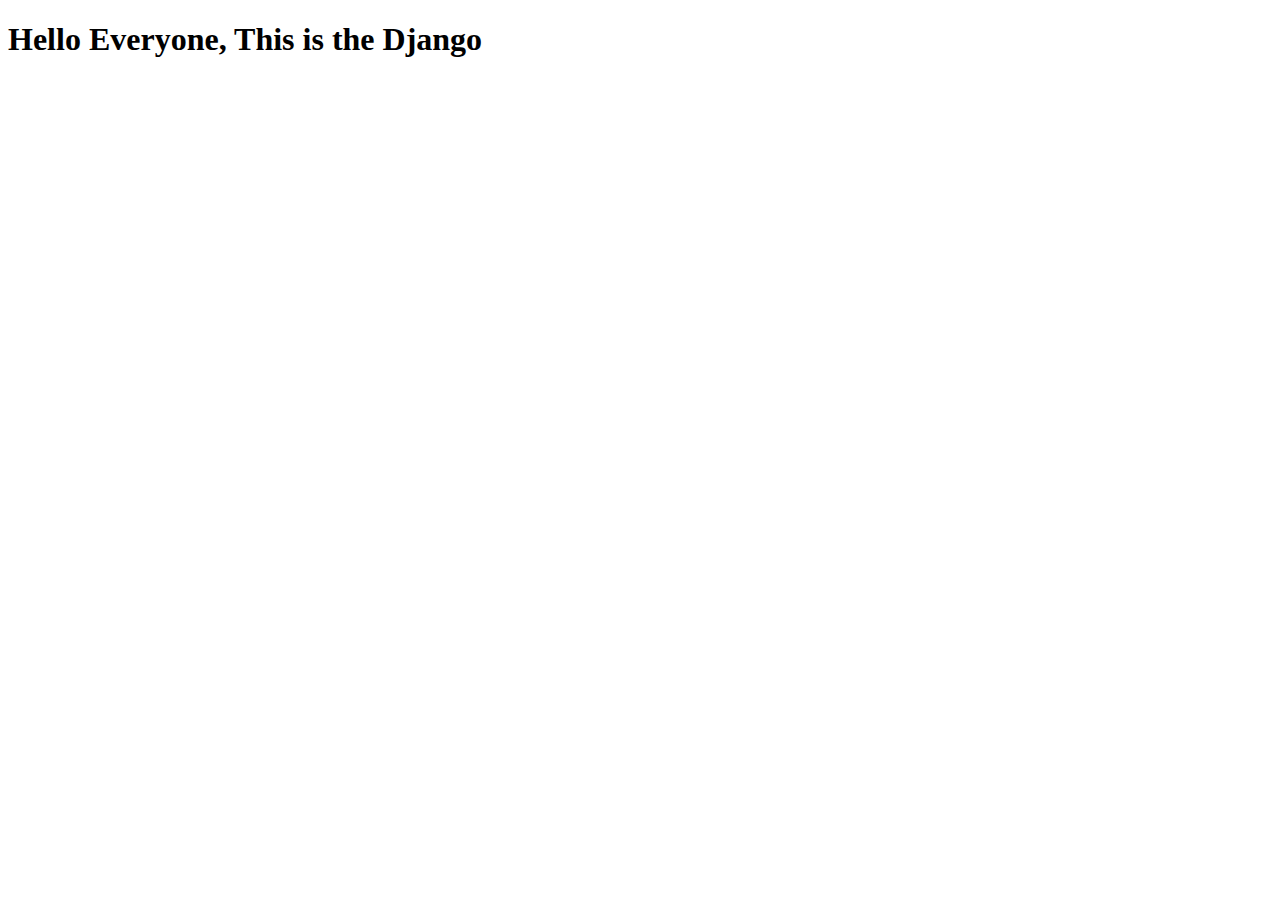
<file: gallery/templates/index.html>
<!DOCTYPE html>
<html lang="pt-BR">
  <head>
    <meta charset="UTF-8" />
    <meta name="viewport" content="width=device-width, initial-scale=1.0" />
    <meta name="robots" content="nofollow noindex" />
    <meta http-equiv="X-UA-Compatible" content="ie=edge" />
    <title>Hello Django</title>
  </head>
  <body>
    <h1>Hello Everyone, This is the Django</h1>
  </body>
</html>
</file>
